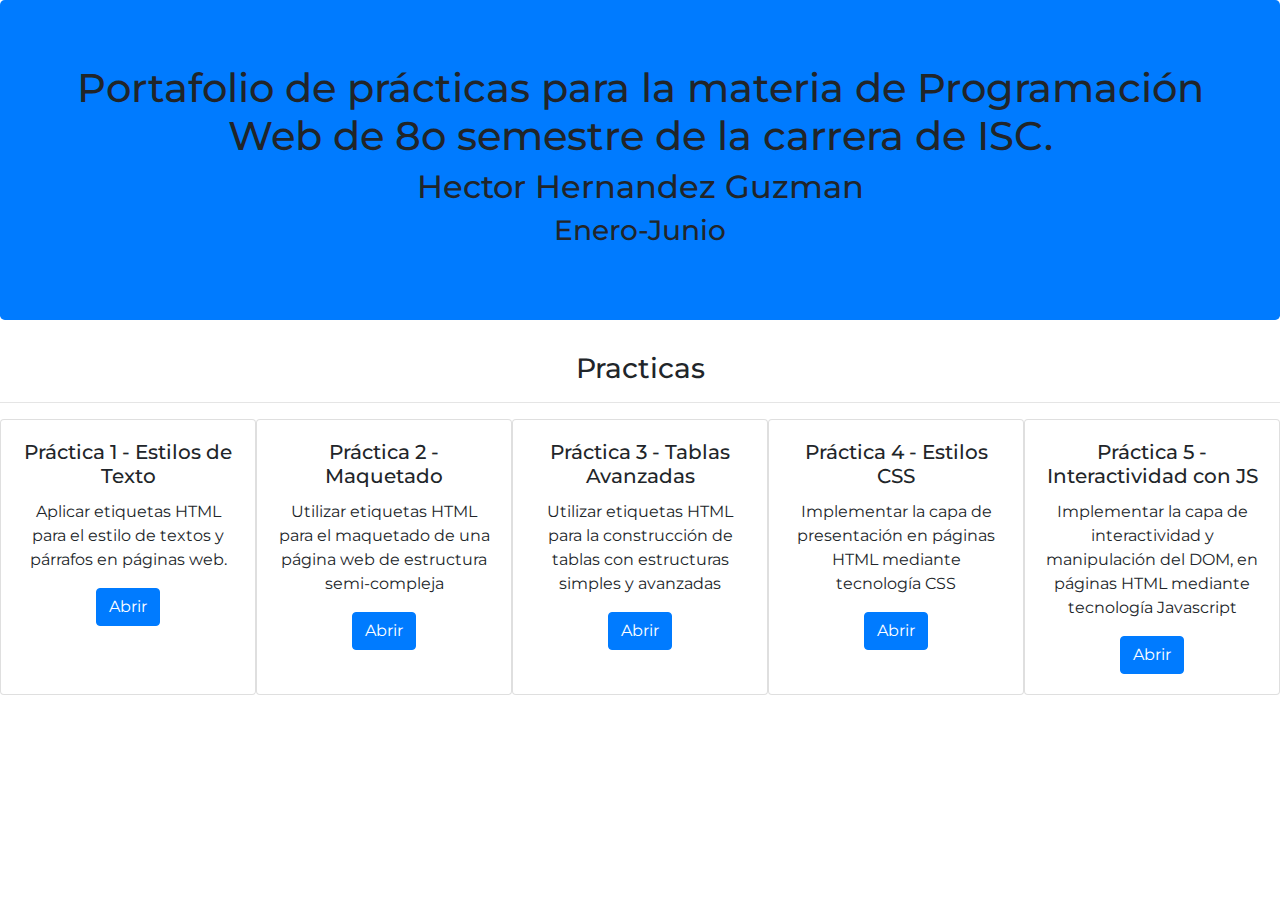
<file: index.html>
<!DOCTYPE html>
<html lang="en">

<head>
	<meta charset="UTF-8">
	<meta name="viewport" content="width=device-width, initial-scale=1">
	<title>Portafolio de evidencias</title>
	<link href="https://stackpath.bootstrapcdn.com/bootstrap/4.3.1/css/bootstrap.min.css" rel="stylesheet" integrity="sha384-ggOyR0iXCbMQv3Xipma34MD+dH/1fQ784/j6cY/iJTQUOhcWr7x9JvoRxT2MZw1T" crossorigin="anonymous">
	<link href="https://fonts.googleapis.com/css?family=Montserrat" rel="stylesheet"> 
	<link rel="stylesheet" href="style.css">
</head>

<body>
	<div class="jumbotron text-center bg-primary">
		<h1>Portafolio de prácticas para la materia de Programación Web de 8o semestre de la carrera de ISC.</h1>
		<h2>Hector Hernandez Guzman</h2>
		<h3>Enero-Junio</h3>
	</div>
	<h3 class="text-center">Practicas</h2>
	<hr>
	<div class="d-flex justify-content-around">
		<div class="card text-center" style="width: 18rem;">
			<div class="card-body">
				<h5 class="card-title">Práctica 1 - Estilos de Texto</h5>
				<p class="card-text">Aplicar etiquetas HTML para el estilo de textos y párrafos en páginas web.</p>
				<a href="Matriz de estilos.html" class="btn btn-primary">Abrir</a>
			</div>
		</div>
		<div class="card text-center" style="width: 18rem;">
			<div class="card-body">
				<h5 class="card-title">Práctica 2 - Maquetado</h5>
				<p class="card-text">Utilizar etiquetas HTML para el maquetado de una página web de estructura semi-compleja</p>
				<a href="Maquetado.html" class="btn btn-primary">Abrir</a>
			</div>
		</div>
		<div class="card text-center" style="width: 18rem;">
			<div class="card-body">
				<h5 class="card-title">Práctica 3 - Tablas Avanzadas</h5>
				<p class="card-text">Utilizar etiquetas HTML para la construcción de tablas con estructuras simples y avanzadas</p>
				<a href="Tablas Avanzadas.html" class="btn btn-primary">Abrir</a>
			</div>
		</div>
		<div class="card text-center" style="width: 18rem;">
			<div class="card-body">
				<h5 class="card-title">Práctica 4 - Estilos CSS</h5>
				<p class="card-text">Implementar la capa de presentación en páginas HTML mediante tecnología CSS</p>
				<a href="Curriculum CSS.html" class="btn btn-primary">Abrir</a>
			</div>
		</div>
		<div class="card text-center" style="width: 18rem;">
			<div class="card-body">
				<h5 class="card-title">Práctica 5 - Interactividad con JS</h5>
				<p class="card-text">Implementar la capa de interactividad y manipulación del DOM, en páginas HTML mediante tecnología Javascript</p>
				<a href="Interactividad-con-JS.html" class="btn btn-primary">Abrir</a>
			</div>
		</div>
	</div>
</body>
</html>
</file>
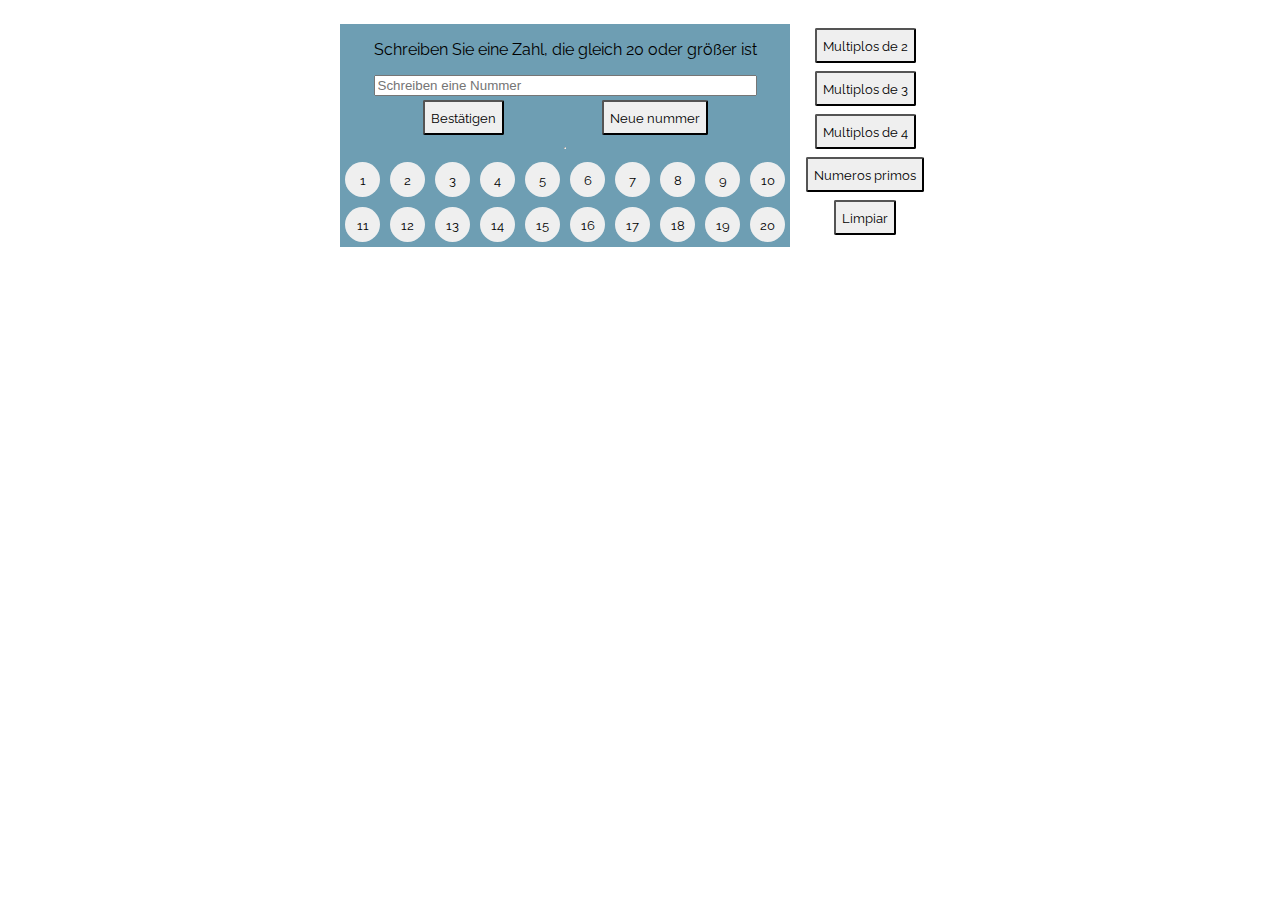
<file: Interactividad con JS.html>
<!DOCTYPE html>
<html lang="en">
<head>
	<meta charset="UTF-8">
	<title>Interactividd con JS: Sieb des Eratosthenes</title>
	<link rel="stylesheet" href="Interactividad con JS.css">
	<link href="https://fonts.googleapis.com/css?family=Raleway" rel="stylesheet">
</head>
<body>
	<div class="justify-content">
		<div class="left">
			<div class="input">
				<p>Schreiben Sie eine Zahl, die gleich 20 oder größer ist</p>
				<input type="number" min="20" placeholder="Schreiben eine Nummer"></input>
				<div class="new-number">
					<button class="new" id="btnAdd">Bestätigen</button>
					<button class="new">Neue nummer</button>
				</div>
				<hr>
			</div>
			<div id="sieve" class="sieve-style">
			</div>
		</div>
		<div class="right">
			<button type="button" id="btn2" onclick="prime(2)">Multiplos de 2</button>
			<button type="button" id="btn3" onclick="prime(3)">Multiplos de 3</button>
			<button type="button" id="btn4" onclick="prime(4)">Multiplos de 4</button>
			<button type="button" id="btn5" onclick="prime(5)">Multiplos de 5</button>
			<button type="button" id="btn6" onclick="prime(6)">Multiplos de 6</button>
			<button type="button" id="btn7" onclick="prime(7)">Multiplos de 7</button>
			<button type="button" id="btn8" onclick="prime(8)">Multiplos de 8</button>
			<button type="button" id="btn9" onclick="prime(9)">Multiplos de 9</button>
			<button type="button" id="btn10" onclick="prime(10)">Multiplos de 10</button>
			<button type="button" id="btn11" onclick="prime(11)">Multiplos de 11</button>
			<button type="button" id="btn12" onclick="prime(12)">Multiplos de 12</button>
			<button type="button" id="btn13" onclick="prime(13)">Multiplos de 13</button>
			<button type="button" id="btn14" onclick="prime(14)">Multiplos de 14</button>
			<button type="button" id="btn15" onclick="prime(15)">Multiplos de 15</button>
			<button type="button" id="btn16" onclick="prime(16)">Multiplos de 16</button>
			<button type="button" id="btn17" onclick="prime(17)">Multiplos de 17</button>
			<button type="button" id="btn18" onclick="prime(18)">Multiplos de 18</button>
			<button type="button" id="btn19" onclick="prime(19)">Multiplos de 19</button>
			<button type="button" id="btn20" onclick="prime(20)">Multiplos de 20</button>
			<button type="button" id="btn21" onclick="prime(21)">Multiplos de 21</button>
			<button type="button" id="btn22" onclick="prime(22)">Multiplos de 22</button>
			<button type="button" id="btn23" onclick="prime(23)">Multiplos de 23</button>
			<button type="button" id="btn24" onclick="prime(24)">Multiplos de 24</button>
			<button type="button" id="btn25" onclick="prime(25)">Multiplos de 25</button>
			<button type="button" id="btn26" onclick="prime(26)">Multiplos de 26</button>
			<button type="button" id="btn27" onclick="prime(27)">Multiplos de 27</button>
			<button type="button" id="btn28" onclick="prime(28)">Multiplos de 28</button>
			<button type="button" id="btn29" onclick="prime(29)">Multiplos de 29</button>
			<button type="button" id="btn30" onclick="prime(30)">Multiplos de 30</button>
			<button type="button" id="btn31" onclick="prime(31)">Multiplos de 31</button>
			<button type="button" id="btnNp">Numeros primos</button>
			<button type="button" id="btnC">Limpiar</button>
		</div>
	</div>
	<script src="Interactividad con JS.js"></script>
</body>
</html>
</file>
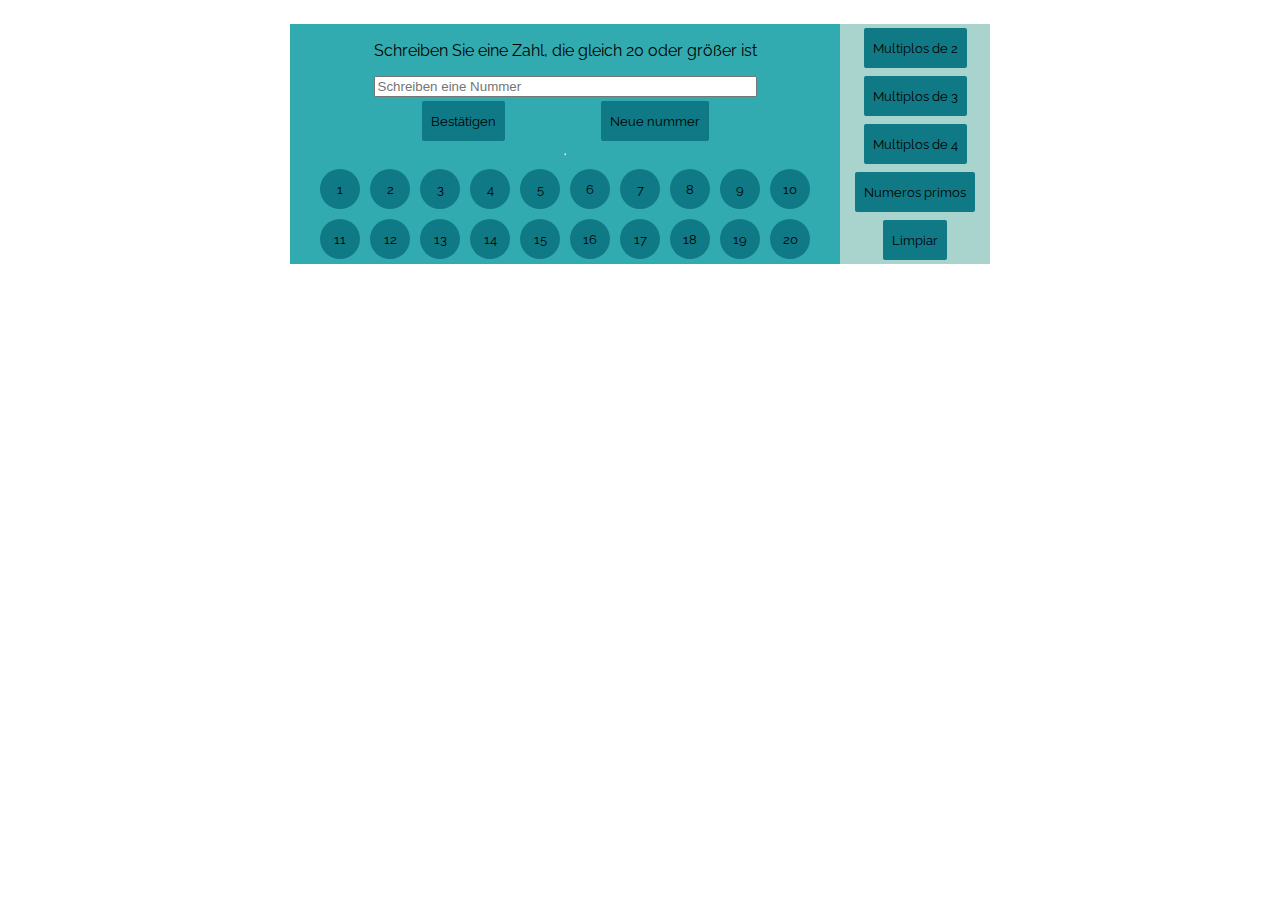
<file: Interactividad-con-JS.html>
<!DOCTYPE html>
<html lang="en">
<head>
	<meta charset="UTF-8">
	<title>Interactividd con JS: Sieb des Eratosthenes</title>
	<link rel="stylesheet" href="Interactividad-con-JS.css">
	<link href="https://fonts.googleapis.com/css?family=Raleway" rel="stylesheet">
</head>
<body>
	<div class="justify-content">
		<div class="left">
			<div class="input">
				<p>Schreiben Sie eine Zahl, die gleich 20 oder größer ist</p>
				<input type="number" min="20" placeholder="Schreiben eine Nummer"></input>
				<div class="new-number">
					<button class="new" id="btnAdd">Bestätigen</button>
					<button class="new">Neue nummer</button>
				</div>
				<hr>
			</div>
			<div id="sieve" class="sieve-style">
			</div>
		</div>
		<div class="right">
			<button type="button" id="btn2" onclick="prime(2)">Multiplos de 2</button>
			<button type="button" id="btn3" onclick="prime(3)">Multiplos de 3</button>
			<button type="button" id="btn4" onclick="prime(4)">Multiplos de 4</button>
			<button type="button" id="btn5" onclick="prime(5)">Multiplos de 5</button>
			<button type="button" id="btn6" onclick="prime(6)">Multiplos de 6</button>
			<button type="button" id="btn7" onclick="prime(7)">Multiplos de 7</button>
			<button type="button" id="btn8" onclick="prime(8)">Multiplos de 8</button>
			<button type="button" id="btn9" onclick="prime(9)">Multiplos de 9</button>
			<button type="button" id="btn10" onclick="prime(10)">Multiplos de 10</button>
			<button type="button" id="btn11" onclick="prime(11)">Multiplos de 11</button>
			<button type="button" id="btn12" onclick="prime(12)">Multiplos de 12</button>
			<button type="button" id="btn13" onclick="prime(13)">Multiplos de 13</button>
			<button type="button" id="btn14" onclick="prime(14)">Multiplos de 14</button>
			<button type="button" id="btn15" onclick="prime(15)">Multiplos de 15</button>
			<button type="button" id="btn16" onclick="prime(16)">Multiplos de 16</button>
			<button type="button" id="btn17" onclick="prime(17)">Multiplos de 17</button>
			<button type="button" id="btn18" onclick="prime(18)">Multiplos de 18</button>
			<button type="button" id="btn19" onclick="prime(19)">Multiplos de 19</button>
			<button type="button" id="btn20" onclick="prime(20)">Multiplos de 20</button>
			<button type="button" id="btn21" onclick="prime(21)">Multiplos de 21</button>
			<button type="button" id="btn22" onclick="prime(22)">Multiplos de 22</button>
			<button type="button" id="btn23" onclick="prime(23)">Multiplos de 23</button>
			<button type="button" id="btn24" onclick="prime(24)">Multiplos de 24</button>
			<button type="button" id="btn25" onclick="prime(25)">Multiplos de 25</button>
			<button type="button" id="btn26" onclick="prime(26)">Multiplos de 26</button>
			<button type="button" id="btn27" onclick="prime(27)">Multiplos de 27</button>
			<button type="button" id="btn28" onclick="prime(28)">Multiplos de 28</button>
			<button type="button" id="btn29" onclick="prime(29)">Multiplos de 29</button>
			<button type="button" id="btn30" onclick="prime(30)">Multiplos de 30</button>
			<button type="button" id="btn31" onclick="prime(31)">Multiplos de 31</button>
			<button type="button" id="btnNp">Numeros primos</button>
			<button type="button" id="btnC">Limpiar</button>
		</div>
	</div>
	<script src="Interactividad-con-JS.js"></script>
</body>
</html>
</file>
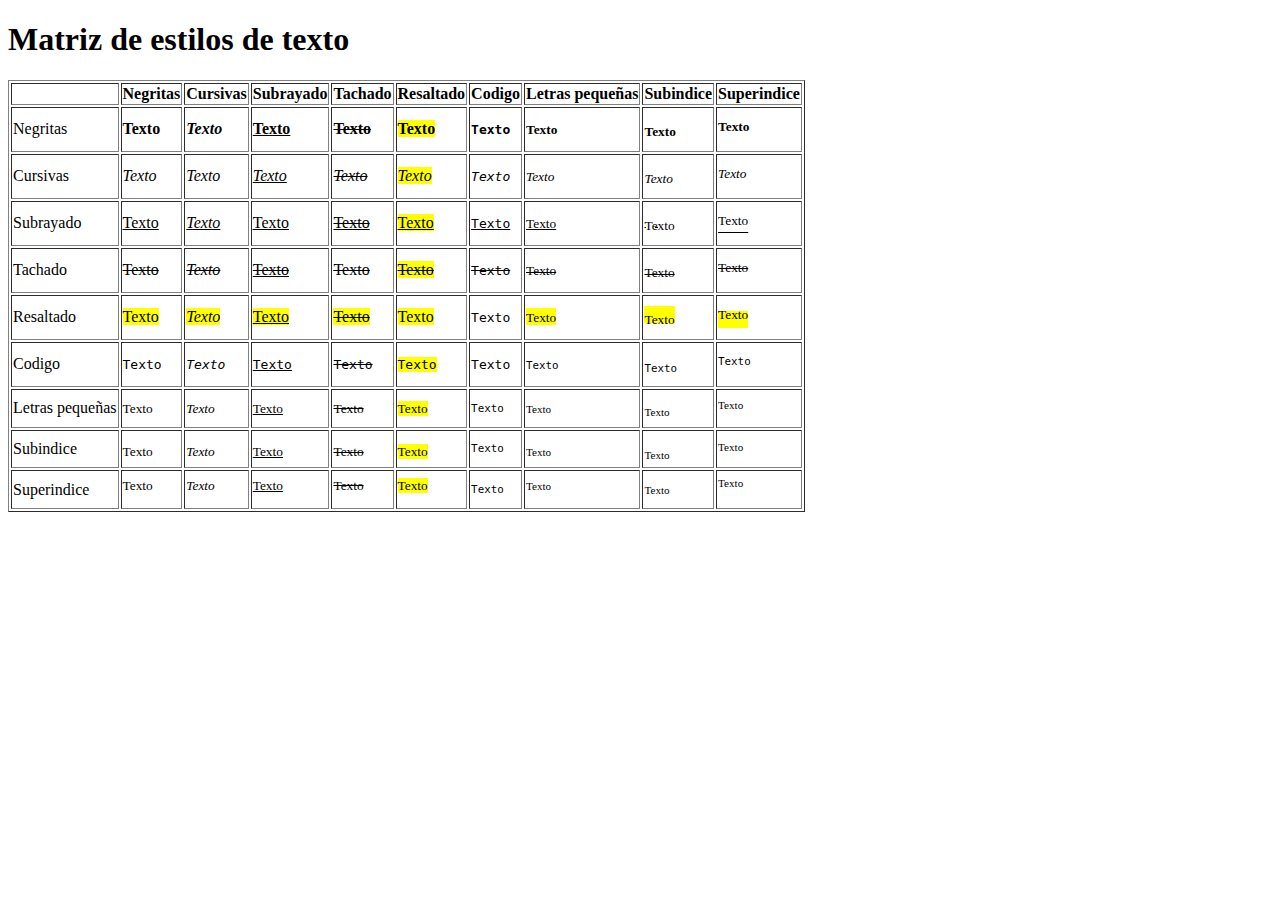
<file: Matriz de estilos.html>
<!DOCTYPE html>
<html lang="en">
<head>
	<meta charset="UTF-8">
	<title>Matriz de estilos</title>
</head>
<body>
	<h1>Matriz de estilos de texto</h1>
	<table border="1">
	    <thead>
	        <th></th>
	        <th>Negritas</th>
	        <th>Cursivas</th>
	        <th>Subrayado</th>
	        <th>Tachado</th>
	        <th>Resaltado</th>
	        <th>Codigo</th>
	        <th>Letras pequeñas</th>
	        <th>Subindice</th>
	        <th>Superindice</th>
	    </thead>
	    <tr>
	        <td>Negritas</td>
	        <td><b>Texto</b></td>
            <td><b><i>Texto</i></b></td>
            <td><b><u>Texto</u></b></td>
            <td><b><s>Texto</s></b></td>
            <td><b><mark>Texto</mark></b></td>
            <td><b><pre>Texto</pre></b></td>
            <td><b><small>Texto</small></b></td>
            <td><b><sub>Texto</sub></b></td>
            <td><b><sup>Texto</sup></b></td>
	    </tr>
	    <tr>
	        <td>Cursivas</td>
	        <td><i>Texto</i></td>
            <td><i><i>Texto</i></i></td>
            <td><i><u>Texto</u></i></td>
            <td><i><s>Texto</s></i></td>
            <td><i><mark>Texto</mark></i></td>
            <td><i><pre>Texto</pre></i></td>
            <td><i><small>Texto</small></i></td>
            <td><i><sub>Texto</sub></i></td>
            <td><i><sup>Texto</sup></i></td>
	    </tr>
	    <tr>
	        <td>Subrayado</td>
	        <td><u>Texto</u></td>
            <td><u><i>Texto</i></u></td>
            <td><u><u>Texto</u></u></td>
            <td><u><s>Texto</s></u></td>
            <td><u><mark>Texto</mark></u></td>
            <td><u><pre>Texto</pre></u></td>
            <td><u><small>Texto</small></u></td>
            <td><u><sub>Texto</sub></u></td>
            <td><u><sup>Texto</sup></u></td>
	    </tr>
	    <tr>
	        <td>Tachado</td>
	        <td><s>Texto</i></td>
            <td><s><i>Texto</i></s></td>
            <td><s><u>Texto</u></s></td>
            <td><s><s>Texto</s></s></td>
            <td><s><mark>Texto</mark></s></td>
            <td><s><pre>Texto</pre></s></td>
            <td><s><small>Texto</small></s></td>
            <td><s><sub>Texto</sub></s></td>
            <td><s><sup>Texto</sup></s></td>
	    </tr>
	    <tr>
	        <td>Resaltado</td>
	        <td><mark>Texto</mark></td>
            <td><mark><i>Texto</i></mark></td>
            <td><mark><u>Texto</u></mark></td>
            <td><mark><s>Texto</s></mark></td>
            <td><mark><mark>Texto</mark></mark></td>
            <td><mark><pre>Texto</pre></mark></td>
            <td><mark><small>Texto</small></mark></td>
            <td><mark><sub>Texto</sub></mark></td>
            <td><mark><sup>Texto</sup></mark></td>
	    </tr>
	    <tr>
	        <td>Codigo</td>

	        <td><code>Texto</i></td>
            <td><code><i>Texto</i></code></td>
            <td><code><u>Texto</u></code></td>
            <td><code><s>Texto</s></code></td>
            <td><code><mark>Texto</mark></code></td>
            <td><code><pre>Texto</pre></code></td>
            <td><code><small>Texto</small></code></td>
            <td><code><sub>Texto</sub></code></td>
            <td><code><sup>Texto</sup></code></td>
	    </tr>
	    <tr>
	        <td>Letras pequeñas</td>
	        <td><small>Texto</small></td>
            <td><small><i>Texto</i></small></td>
            <td><small><u>Texto</u></small></td>
            <td><small><s>Texto</s></small></td>
            <td><small><mark>Texto</mark></small></td>
            <td><small><pre>Texto</pre></small></td>
            <td><small><small>Texto</small></i></td>
            <td><small><sub>Texto</sub></small></td>
            <td><small><sup>Texto</sup></small></td>
	    </tr>
	    <tr>
	        <td>Subindice</td>
	        <td><sub>Texto</sub></td>
            <td><sub><i>Texto</i></sub></td>
            <td><sub><u>Texto</u></sub></td>
            <td><sub><s>Texto</s></sub></td>
            <td><sub><mark>Texto</mark></sub></td>
            <td><sub><pre>Texto</pre></sub></td>
            <td><sub><small>Texto</small></sub></td>
            <td><sub><sub>Texto</sub></sub></td>
            <td><sub><sup>Texto</sup></sub></td>
	    </tr>
	    <tr>
	        <td>Superindice</td>
	        <td><sup>Texto</sup></td>
            <td><sup><i>Texto</i></sup></td>
            <td><sup><u>Texto</u></sup></td>
            <td><sup><s>Texto</s></sup></td>
            <td><sup><mark>Texto</mark></sup></td>
            <td><sup><pre>Texto</pre></sup></td>
            <td><sup><small>Texto</small></sup></td>
            <td><sup><sub>Texto</sub></sup></td>
            <td><sup><sup>Texto</sup></sup></td>
	    </tr>
	</table>
</body>
</html>
</file>
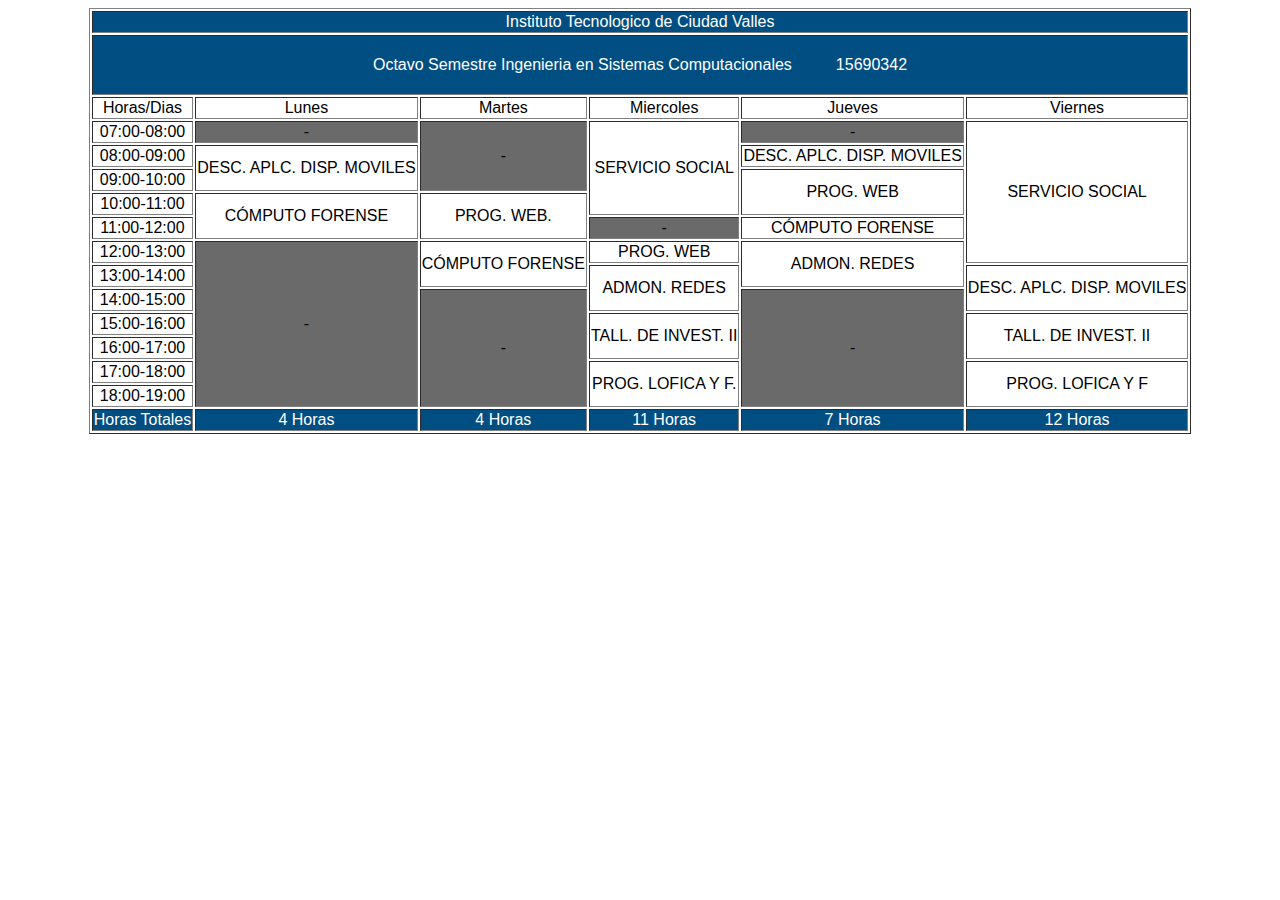
<file: Tablas Avanzadas.html>
<!DOCTYPE html>
<html lang="en">
<head>
	<meta charset="UTF-8">
	<title>Horario ISCA 8 Semestre</title>
</head>
<body>
	<font face="Arial">
		<table align="center" border="1">
		<thead>
			<tr>
				<td colspan="6" align="center" bgcolor="014E82" style="color: #FFFFFF">Instituto Tecnologico de Ciudad Valles</td>
			</tr>
			<tr align="center"><td colspan="6" bgcolor="014E82" style="color: #FFFFFF">
				<table>
					<tr>
						<td>Octavo Semestre Ingenieria en Sistemas Computacionales</td>
						<td>
							<ul>15690342</ul>
						</td>
					</tr>
				</table>
			</td>
			</tr>
		</thead>
		<tbody align="center">
			<tr>
			    <td>Horas/Dias</td>
			    <td>Lunes</td>
			    <td>Martes</td>
			    <td>Miercoles</td>
			    <td>Jueves</td>
			    <td>Viernes</td>
			</tr>
			<tr>
				<td>07:00-08:00</td>
				<td bgcolor="6a6a6a">-</td>
				<td rowspan="3" bgcolor="6a6a6a">-</td>
				<td rowspan="4">SERVICIO SOCIAL</td>
				<td bgcolor="6a6a6a">-</td>
				<td rowspan="6">SERVICIO SOCIAL</td>
			</tr>
			<tr>
			    <td>08:00-09:00</td>
			    <td rowspan="2">DESC. APLC. DISP. MOVILES</td>
			    <td>DESC. APLC. DISP. MOVILES</td>
			</tr>
			<tr>
			    <td>09:00-10:00</td>
			    <td rowspan="2">PROG. WEB</td>
			</tr>
			<tr>
			    <td>10:00-11:00</td>
			    <td rowspan="2">CÓMPUTO FORENSE</td>
			    <td rowspan="2">PROG. WEB.</td>
			</tr>
			<tr>
			    <td>11:00-12:00</td>
			    <td bgcolor="6a6a6a">-</td>
			    <td>CÓMPUTO FORENSE</td>
			</tr>
			<tr>
			    <td>12:00-13:00</td>
			    <td rowspan="8" bgcolor="6a6a6a">-</td>
			    <td rowspan="2">CÓMPUTO FORENSE</td>
			    <td>PROG. WEB</td>
			    <td rowspan="2">ADMON. REDES</td>
			</tr>
			<tr>
			    <td>13:00-14:00</td>
			    <td rowspan="2">ADMON. REDES</td>
			    <td rowspan="2">DESC. APLC. DISP. MOVILES</td>
			</tr>
			<tr>
			    <td>14:00-15:00</td>
			    <td rowspan="5" bgcolor="6a6a6a">-</td>
			    <td rowspan="5" bgcolor="6a6a6a">-</td>
			</tr>
			<tr>
			    <td>15:00-16:00</td>
			    <td rowspan="2">TALL. DE INVEST. II</td>
			    <td rowspan="2">TALL. DE INVEST. II</td>
			</tr>
			<tr>
			    <td>16:00-17:00</td>
			</tr>
			<tr>
			    <td>17:00-18:00</td>
			    <td rowspan="2">PROG. LOFICA Y F.</td>
			    <td rowspan="2">PROG. LOFICA Y F</td>
			</tr>
			<tr>
			    <td>18:00-19:00</td>
			</tr>
			<tfoot align="center">
				<tr bgcolor="014E82" style="color: #FFFFFF">
					<td>Horas Totales</td>
					<td>4 Horas</td>
					<td>4 Horas</td>
					<td>11 Horas</td>
					<td>7 Horas</td>
					<td>12 Horas</td>
				</tr>
			</tfoot>
		</tbody>
	</table>
	</font>
</body>
</html>
</file>
<file: style.css>
body{
    font-family: 'Montserrat', sans-serif;
}
</file>
<file: Interactividad con JS.css>
body{
	font-family: 'Raleway', sans-serif;
}
.new-number{
	display: flex;
	justify-content: space-around;
}
.new{
	font-family: 'Raleway', sans-serif;
}
.justify-content{
	display: flex;
	justify-content: center;
	padding: 1em;
}
.left{
	display: flex;
	justify-content: center;
	align-items: center;
	background: rgba(4, 86, 124, 0.575);
	width: 450px;
	justify-content: space-around;
	flex-direction: column;
}
.input{
	display: flex;
	justify-content: space-around;
	align-content: center;
	flex-direction: column;
}
.sieve-style{
	align-content: center;
	width: 450px;
	display: inline-block;
}
button{
	font-family: 'Raleway', sans-serif;
	height: 35px;
	border-radius: 2px;
	margin: 4px;
	text-align: center;
}
.right{
	width: 150px;
	display: flex;
	flex-direction: column;
	align-items: center;
}
p{
	font-size: 1em;
}
.mult{
	border-radius: 50%;
	border: solid transparent;
	height: 35px;
	width: 35px;
	text-align: center;
	margin: 5px;
	font-family: 'Raleway', sans-serif;
	text-align: center;
}
.mult2{
	background: #ff5b5b;
}
.mult3{
	background: #ff5b9f;
}
.mult4{
	background: #ff8f5b;
	}
.mult5{
	background: #ff5bf1;
}
.mult6{
	background: #fcff5b;
}
.mult7{
	background: #665bff;
}
.mult8{
	background: #69ff5b;
}
.mult9{
	background: #5bcbff;
}
.mult10{
	background: #5bffb2;
}
.mult11{
	background: #c91b1b;
}
.mult12{
	background: #c91b5e;
}
.mult13{
	background: #c96f1b;
}
.mult14{
	background: #ac1bc9;
}
.mult15{
	background: #a3c91b;
}
.mult16{
	background: #351bc9;
}
.mult17{
	background: #1bc938;
}
.mult18{
	background: #1bc3c9;
}
.mult19{
	background: #f0b1b1;
}
.mult20{
	background: #5c5858;
}
.mult21{
	background: #860000;
}
.mult22{
	background: #86003e;
}
.mult23{
	background: #863100;
}
.mult24{
	background: #860053;
}
.mult25{
	background: #865b00;
}
.mult26{
	background: #600086;
}
.mult27{
	background: #728600;
}
.mult28{
	background: #240086;
}
.mult29{
	background: #168600;
}
.mult30{
	background: #007286;
}
.mult31{
	background: #008669;
}

.multP{
	background: #ffffff;
}
</file>
<file: Interactividad-con-JS.css>
body{
	font-family: 'Raleway', sans-serif;
}
.new-number{
	display: flex;
	justify-content: space-around;
}
.new{
	font-family: 'Raleway', sans-serif;
}
.justify-content{
	display: flex;
	justify-content: center;
	padding: 1em;
}
.left{
	display: flex;
	justify-content: center;
	align-items: center;
	background: #31abaf;
	width: 550px;
	justify-content: space-around;
	flex-direction: column;
}
.input{
	display: flex;
	justify-content: space-around;
	align-content: center;
	flex-direction: column;
}
.sieve-style{
	align-content: center;
	width: 500px;
	display: inline-block;
}
button{
	font-family: 'Raleway', sans-serif;
	background: #107986;
	border: solid transparent;
	height: 40px;
	border-radius: 2px;
	margin: 4px;
	text-align: center;
}
.right{
	width: 150px;
	display: flex;
	background: #a8d4cd;
	flex-direction: column;
	align-items: center;
}
p{
	font-size: 1em;
}
.mult{
	border-radius: 50%;
	border: solid transparent;
	height: 40px;
	width: 40px;
	text-align: center;
	margin: 5px;
	font-family: 'Raleway', sans-serif;
	text-align: center;
}
.mult2{
	background: #ff5b5b;
}
.mult3{
	background: #ff5b9f;
}
.mult4{
	background: #ff8f5b;
	}
.mult5{
	background: #ff5bf1;
}
.mult6{
	background: #fcff5b;
}
.mult7{
	background: #665bff;
}
.mult8{
	background: #69ff5b;
}
.mult9{
	background: #5bcbff;
}
.mult10{
	background: #5bffb2;
}
.mult11{
	background: #c91b1b;
}
.mult12{
	background: #c91b5e;
}
.mult13{
	background: #c96f1b;
}
.mult14{
	background: #ac1bc9;
}
.mult15{
	background: #a3c91b;
}
.mult16{
	background: #351bc9;
}
.mult17{
	background: #1bc938;
}
.mult18{
	background: #1bc3c9;
}
.mult19{
	background: #f0b1b1;
}
.mult20{
	background: #5c5858;
}
.mult21{
	background: #860000;
}
.mult22{
	background: #86003e;
}
.mult23{
	background: #863100;
}
.mult24{
	background: #860053;
}
.mult25{
	background: #865b00;
}
.mult26{
	background: #600086;
}
.mult27{
	background: #728600;
}
.mult28{
	background: #240086;
}
.mult29{
	background: #168600;
}
.mult30{
	background: #007286;
}
.mult31{
	background: #008669;
}

.multP{
	background: #ffffff;
}
</file>
